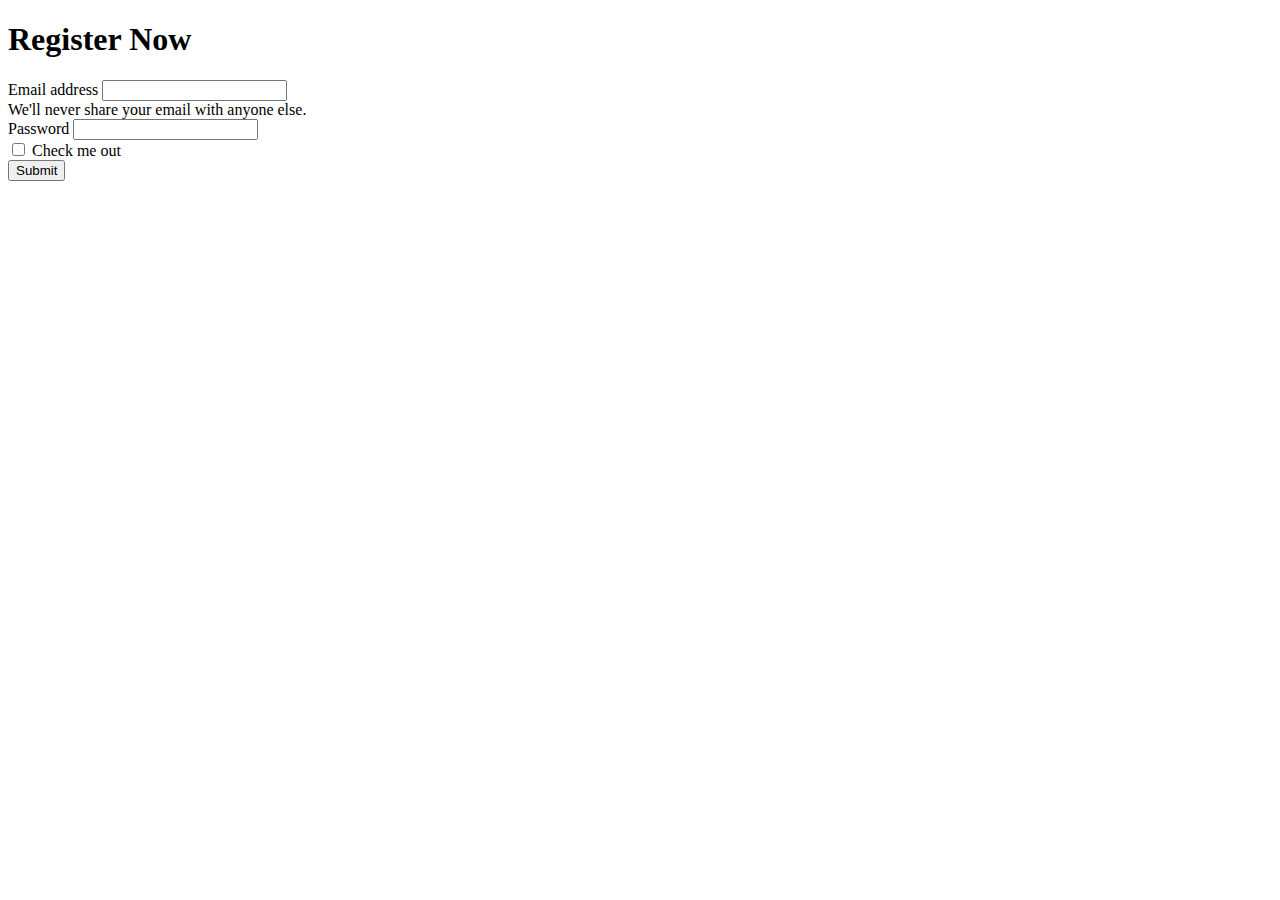
<file: form.html>
<!DOCTYPE html>
<html lang="en">
<head>
    <meta charset="UTF-8">
    <meta http-equiv="X-UA-Compatible" content="IE=edge">
    <meta name="viewport" content="width=device-width, initial-scale=1.0">
    <title>Document</title>
    <link href="https://cdn.jsdelivr.net/npm/bootstrap@5.2.0/dist/css/bootstrap.min.css" rel="stylesheet" integrity="sha384-gH2yIJqKdNHPEq0n4Mqa/HGKIhSkIHeL5AyhkYV8i59U5AR6csBvApHHNl/vI1Bx" crossorigin="anonymous">
  </head>
</head>
<body>
    <section class="container mt-5 bg-light p-5">
        <h1>Register Now</h1>
        <form >
            <div class="mb-3">
              <label for="exampleInputEmail1" class="form-label">Email address</label>
              <input type="email" class="form-control" id="exampleInputEmail1" aria-describedby="emailHelp">
              <div id="emailHelp" class="form-text">We'll never share your email with anyone else.</div>
            </div>
            <div class="mb-3">
              <label for="exampleInputPassword1" class="form-label">Password</label>
              <input type="password" class="form-control" id="exampleInputPassword1">
            </div>
            <div class="mb-3 form-check">
              <input type="checkbox" class="form-check-input" id="exampleCheck1">
              <label class="form-check-label" for="exampleCheck1">Check me out</label>
            </div>
            <button type="submit" class="btn btn-primary">Submit</button>
          </form>
    </section>
    
      <script src="	https://cdn.jsdelivr.net/npm/bootstrap@5.2.0/dist/js/bootstrap.bundle.min.js"></script>
</body>
</html>
</file>
